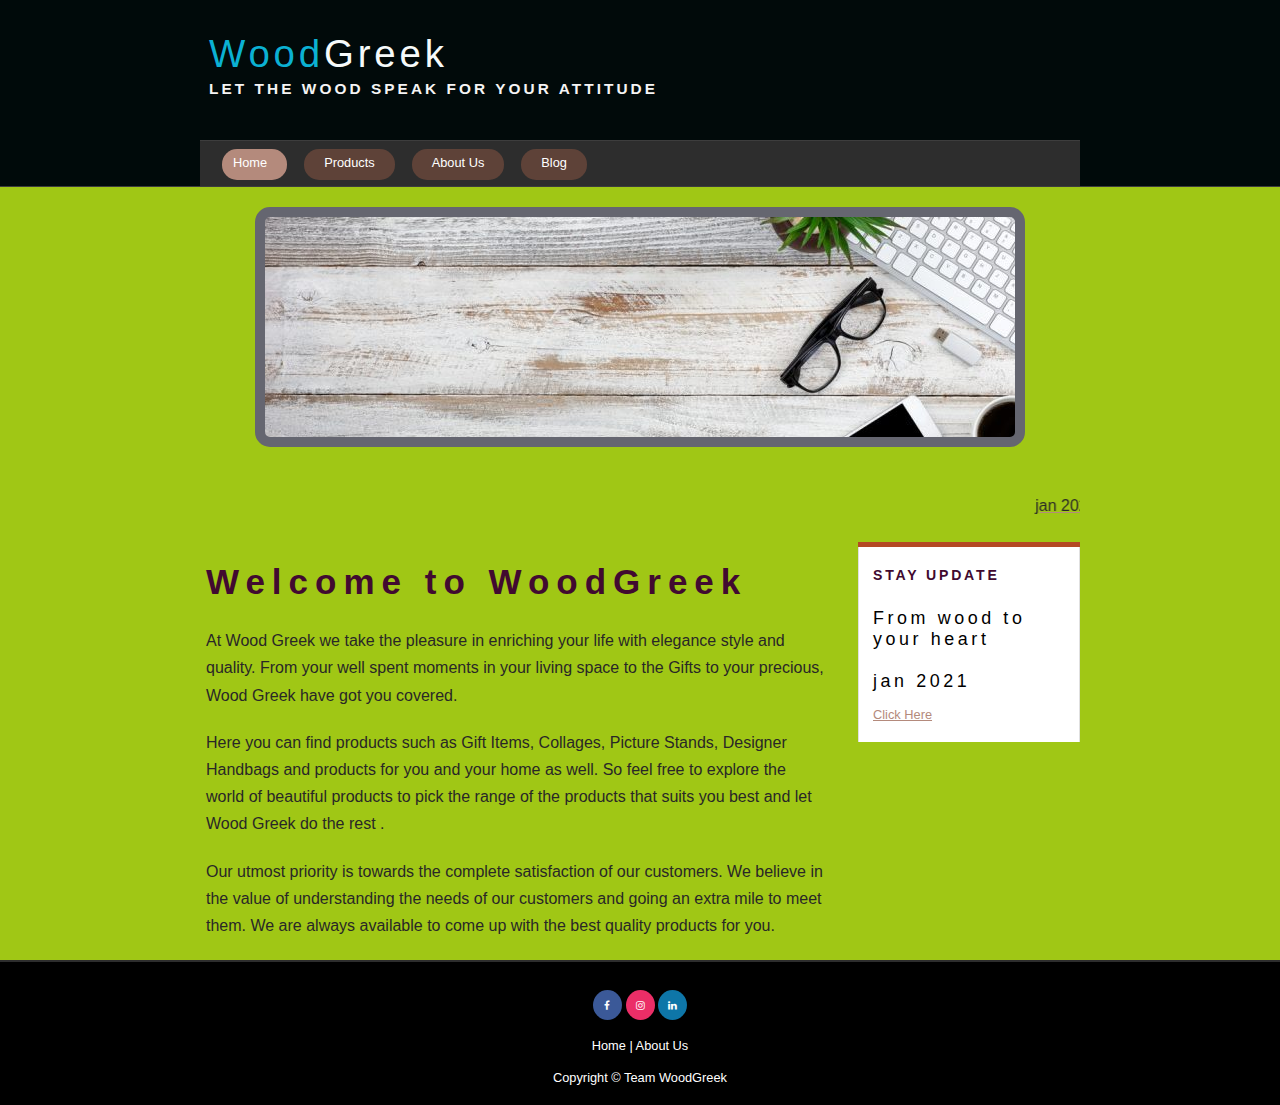
<file: wg1/index.html>
<!DOCTYPE HTML>
<html>

<head>
  <title>WoodGreek</title>
  <link rel="icon" href="style/wood.jpg" type="image/icon type">
  <meta name="description" content="website description" />
  <meta name="keywords" content="website keywords, website keywords" />
  <meta http-equiv="content-type" content="text/html; charset=windows-1252" />
  <link rel="stylesheet" href="https://cdnjs.cloudflare.com/ajax/libs/font-awesome/4.7.0/css/font-awesome.min.css">
  
  <link rel="stylesheet" type="text/css" href="style/style.css" />
</head>

<body>
  <div id="main">
    <div id="header">
      <div id="logo">
        <div id="logo_text">
          <!-- class="logo_colour", allows you to change the colour of the text -->
          <h1><a href="https://www.woodgreek.com">Wood<span class="logo_colour">Greek</span></a></h1>
          <h2>LET THE WOOD SPEAK FOR YOUR ATTITUDE</h2>         
        </div>        
      </div>
      
      <div id="menubar">      
        <ul id="menu">
          <!-- put class="selected" in the li tag for the selected page - to highlight which page you're on -->
          <li class="selected"><a href="index.html">Home</a></li>
          <li><a href="products.html">Products</a></li>
          <li><a href="About Us.html">About Us</a></li>
          <li><a href="blog.html">Blog</a></li>
        </ul>
      </div>
    </div>
    <div id="content_header"></div>
    <div id="site_content">
      <div id="banner"></div><br><br><br>
      <marquee direction="left" onmouseover="this.stop()" onmouseout="this.start()">
        <a href="#" class="latest-news">
            <p class="time">jan 2021 We are launching our new products !</p>
        </a>
    </marquee>
      <div id="sidebar_container">
        <div class="sidebar">
          <div class="sidebar_top"></div>
          <div class="sidebar_item">
            <h3></h3>
            <h4 style="font-weight: bolder; color:  rgb(65, 10, 48);">Stay update</h4><br>
            <h3>From wood to your heart<br><br> jan 2021 </h3>
              
              <a href="blog.html">Click Here</a>
            </p>
                <!--<h3>Search</h3>
                  <form method="post" action="#" id="search_form" style="height: 100px;">
                    <p>
                      <input class="search" type="text" name="search_field" placeholder="Enter keywords" />
                      <input name="search" type="image" style="border: 0; margin: 0 0 -9px 5px;" src="style/search.png"
                        alt="Search" title="Search" />
                    </p>
                  </form>-->
                </div>
              </div>
        </div>
        
      <div id="content">
        <!-- insert the page content here -->
        <h1><strong style="color: rgb(65, 10, 48);">Welcome to WoodGreek </h1></strong>
        <p>At Wood Greek we take the pleasure in enriching your life with elegance style and quality.
          From your well spent moments in your living space to the Gifts to your precious, Wood Greek have got you
          covered.</p>
        <p>Here you can find products such as Gift Items, Collages, Picture Stands, Designer Handbags and products for
          you and your home as well.
          So feel free to explore the world of beautiful products to pick the range of the products that suits you best and
          let Wood Greek do the rest .</p>
        <p>
          Our utmost priority is towards the complete satisfaction of our customers. 
          We believe in the value of understanding the needs of our customers and going an extra mile to meet them. 
          We are always available to come up with the best quality products for you. 
        </p>        
      </div>
    </div> 
    
    <div id="content_footer"></div>
    <div id="footer">
      <a href="https://www.facebook.com/woodgreek" class="fa fa-facebook"></a>
        <a href="https://www.instagram.com/woodgreek/" class="fa fa-instagram"></a>
        <a href="https://www.linkedin.com/company/woodgreek/" class="fa fa-linkedin"></a> <br><br>
      <p><a href="index.html">Home</a> | <a href="About Us.html">About Us</a></p>
      <p><a href="https://www.woodgreek.com">Copyright &copy; Team WoodGreek </a> </p>        
    </div>
  </div>
</body>
</html>
</file>
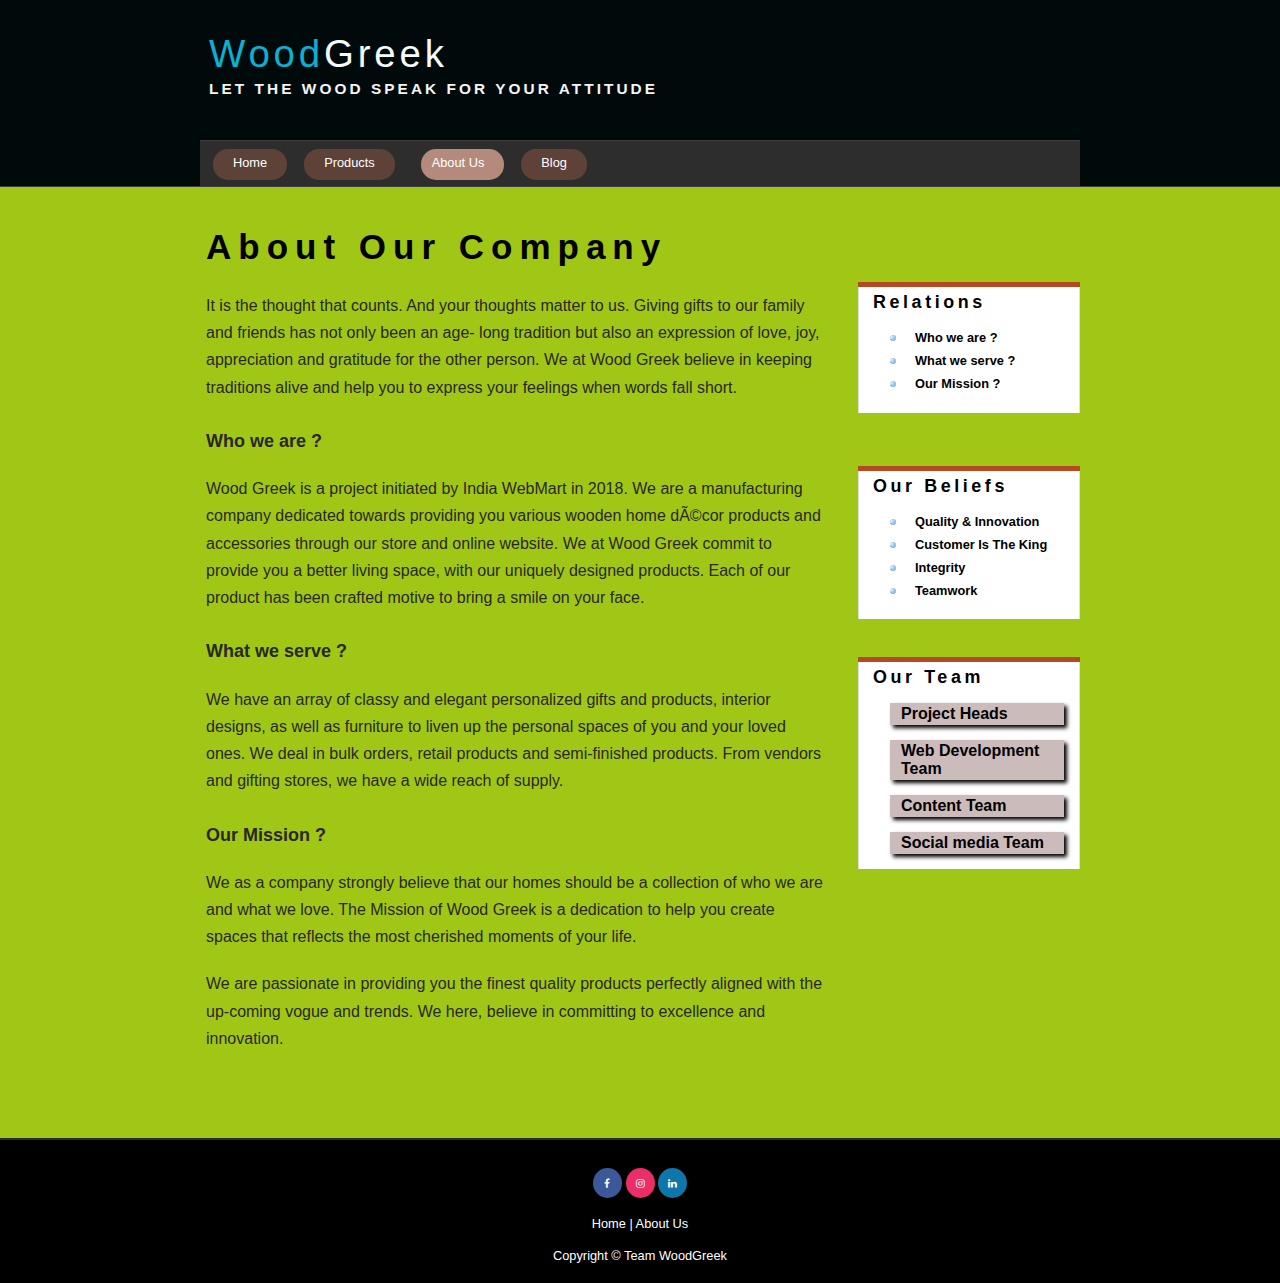
<file: wg1/About Us.html>
<!DOCTYPE HTML>
<html>

<head>
  <title>About</title>
  <link rel="icon" href="style/wood.jpg" type="image/icon type">
  <meta name="description" content="website description" />
  <meta name="keywords" content="website keywords, website keywords" />
  <meta http-equiv="content-type" content="text/html; charset=windows-1252" />
  <link rel="stylesheet" href="https://cdnjs.cloudflare.com/ajax/libs/font-awesome/4.7.0/css/font-awesome.min.css">
  <link rel="stylesheet" type="text/css" href="style/style.css" />
</head>

<body>
  <div id="main">
    <div id="header">
      <div id="logo">
        <div id="logo_text">
          <!-- class="logo_colour", allows you to change the colour of the text -->
          <h1><a href="https://www.woodgreek.com/about">Wood<span class="logo_colour">Greek</span></a></h1>
          <h2>LET THE WOOD SPEAK FOR YOUR ATTITUDE</h2>
        </div>
      </div>
      <div id="menubar">
        
        <ul id="menu">
          <li><a href="index.html">Home</a></li>
          <li><a href="products.html">Products</a></li>
          <li class="selected"><a href="https://www.woodgreek.com/about">About Us</a></li>
          <li><a href="blog.html">Blog</a></li>
        </ul>
      </div>
    </div>
    <div id="content_header"></div>
    <div id="site_content">
      <div id="sidebar_container" ><br><br><br><br><br>
        <div class="sidebar" >
          <div class="sidebar_top" ></div>
          <div class="sidebar_item">
            <h3 style="font-weight: bolder;">Relations</h3>
              <ul style="font-weight: bolder; color: black;">
                <li>Who we are ?</li>
                <li>What we serve ?</li>
                <li>Our Mission ?</li><br>
              </ul>
          </div>
          <div class="sidebar_base"></div><br>
        </div>
        <div class="sidebar">
          <div class="sidebar_top"></div>
            <div class="sidebar_item">
              <h3 style="font-weight: bolder;">Our Beliefs</h3>
                <ul style="font-weight: bolder; color: black;">
                  <li>Quality & Innovation</li>
                  <li>Customer Is The King</li>
                  <li>Integrity</li>
                  <li>Teamwork</li><br>
                </ul>
            </div>
          <div class="sidebar_base"></div>
        </div>

        <div class="sidebar">
          <div class="sidebar_top"></div>
            <div class="sidebar_item">
              <h3 style="font-weight: bolder;">Our Team</h3>
                <ul>
                  <details style="font-weight: bolder; color: brown;">
                    <summary style="color: black">Project Heads</summary><br>
                      <ul> - Priyanka Thakur</ul>
                      <ul> - Mehak Sehgal</ul>
                  </details><br>
                  <details style="font-weight: bolder; color: brown;">
                    <summary style="color: black;">Web Development Team</summary><br>
                      <ul> - Syed Muqtar [Head]</ul>
                      <ul> - Daksh</ul>
                      <ul> - Arsalan Ali Khan</ul>
                      <ul> - Kashif Labeeb</ul>
                      <ul> - Fatima Sultana</ul>
                  </details><br>
                  <details style="font-weight: bolder; color: brown;">
                    <summary style="color: black;">Content Team</summary><br>
                      <ul> - Drishan [Head]</ul>
                      <ul> - Shubam</ul>
                      <ul> - Neha Mehrotra</ul>
                      <ul> - Srestha</ul>
                  </details><br>
                  <details style="font-weight: bolder; color: brown;">
                    <summary style="color: black;">Social media Team</summary><br>
                      <ul> - Harsh [Head] </ul>
                      <ul> - Rahul gupta </ul>
                      <ul> - Archana Das</ul>
                      <ul> - Suraj patil</ul>
                      <ul> - priya sharma</ul>
                  </details><br>
            </div>
          <div class="sidebar_base"></div>
        </div>

        <div class="sidebar">
          <!--<div class="sidebar_top"></div>
          <div class="sidebar_item">
            <h3>Search</h3>
            <form method="post" action="#" id="search_form">
              <p>
                <input class="search" type="text" name="search_field" value="Enter keywords....." />
                <input name="search" type="image" style="border: 0; margin: 0 0 -9px 5px;" src="style/search.png" alt="Search" title="Search" />
              </p>
            </form>
          </div>
          <div class="sidebar_base"></div>-->
        </div>
      </div>
      <div id="content-type" style="border-radius: 20px;">
        <h1 style="font-weight: bolder;">About Our Company</h1>
        <p>It is the thought that counts. And your thoughts matter to us. 
          Giving gifts to our family and friends has not only been an age- long tradition but also an expression of love, joy,
          appreciation and gratitude for the other person. 
          We at Wood Greek believe in keeping traditions alive and help you to express your feelings when words fall short.
          <br><br><strong style="font-weight: bolder;font-size: large;">Who we are ?</strong>
        </p>
         
        <p>
          Wood Greek is a project initiated by India WebMart in 2018. 
          We are a manufacturing company dedicated towards providing you various 
          wooden home décor products and accessories through our store and online 
          website. We at Wood Greek commit to provide you a better living space,
          with our uniquely designed products. Each of our product has been crafted 
          motive to bring a smile on your face.
          <br><br><strong style="font-weight: bolder;font-size: large;">What we serve  ?</strong>
          </p>
          <p>
            We have an array of classy and elegant personalized gifts and products, interior designs, 
            as well as furniture to liven up the personal spaces of you and your loved ones. 
            We deal in bulk orders, retail products and semi-finished products. 
            From vendors and gifting stores, we have a wide reach of supply.
            <br><br><strong style="font-weight: bolder;font-size: large;">Our Mission ?</strong>
          </p>
          <p> 
            We as a company strongly believe that our homes should be a collection of 
            who we are and what we love. The Mission of Wood Greek is a dedication to 
            help you create spaces that reflects the most cherished moments of your life.
          </p>
          <p>
            We are passionate in providing you the finest quality products perfectly 
            aligned with the up-coming vogue and trends. 
            We here, believe in committing to excellence and innovation. 
          </p>
         <br><br><br>   
          <!--<h2><strong>Services</strong></h2>
          <p>Below are some of our services.</p>
          <table style="width:100%; border-spacing:0;">
            <tr><th>Item</th><th>Description</th></tr>
            <tr><td>Item 1</td><td>Description of Item 1</td></tr>
            <tr><td>Item 2</td><td>Description of Item 2</td></tr>
            <tr><td>Item 3</td><td>Description of Item 3</td></tr>
            <tr><td>Item 4</td><td>Description of Item 4</td></tr>
          </table>-->
        <!--<h2>Form Elements</h2>
        <form action="#" method="post">
          <div class="form_settings">
            <p><span>Form field example</span><input type="text" name="name" value="" /></p>
            <p><span>Textarea example</span><textarea rows="8" cols="50" name="name"></textarea></p>
            <p><span>Checkbox example</span><input class="checkbox" type="checkbox" name="name" value="" /></p>
            <p><span>Dropdown list example</span><select id="id" name="name"><option value="1">Example 1</option><option value="2">Example 2</option></select></p>
            <p style="padding-top: 15px"><span>&nbsp;</span><input class="submit" type="submit" name="name" value="button" /></p>
          </div>
        </form>-->
      </div>
    </div>
    <div id="content_footer"></div>
    <div id="footer">
      <a href="https://www.facebook.com/woodgreek" class="fa fa-facebook"></a>
      <a href="https://www.instagram.com/woodgreek/" class="fa fa-instagram"></a>
      <a href="https://www.linkedin.com/company/woodgreek/" class="fa fa-linkedin"></a><br><br>
      <p><a href="index.html">Home</a> | <a href="About Us.html">About Us</a></p>
      
      <p><a href="https://www.woodgreek.com">Copyright &copy; Team WoodGreek </a> </p>
      
    </div>
  </div>
  <script>
    // Fetch all the details element.
   const details = document.querySelectorAll("details");

// Add the onclick listeners.
 details.forEach((targetDetail) => {
 targetDetail.addEventListener("click", () => {
   // Close all the details that are not targetDetail.
   details.forEach((detail) => {
     if (detail !== targetDetail) {
       detail.removeAttribute("open");
     }
   });
 });
});
  </script>
</body>
</html>
</file>
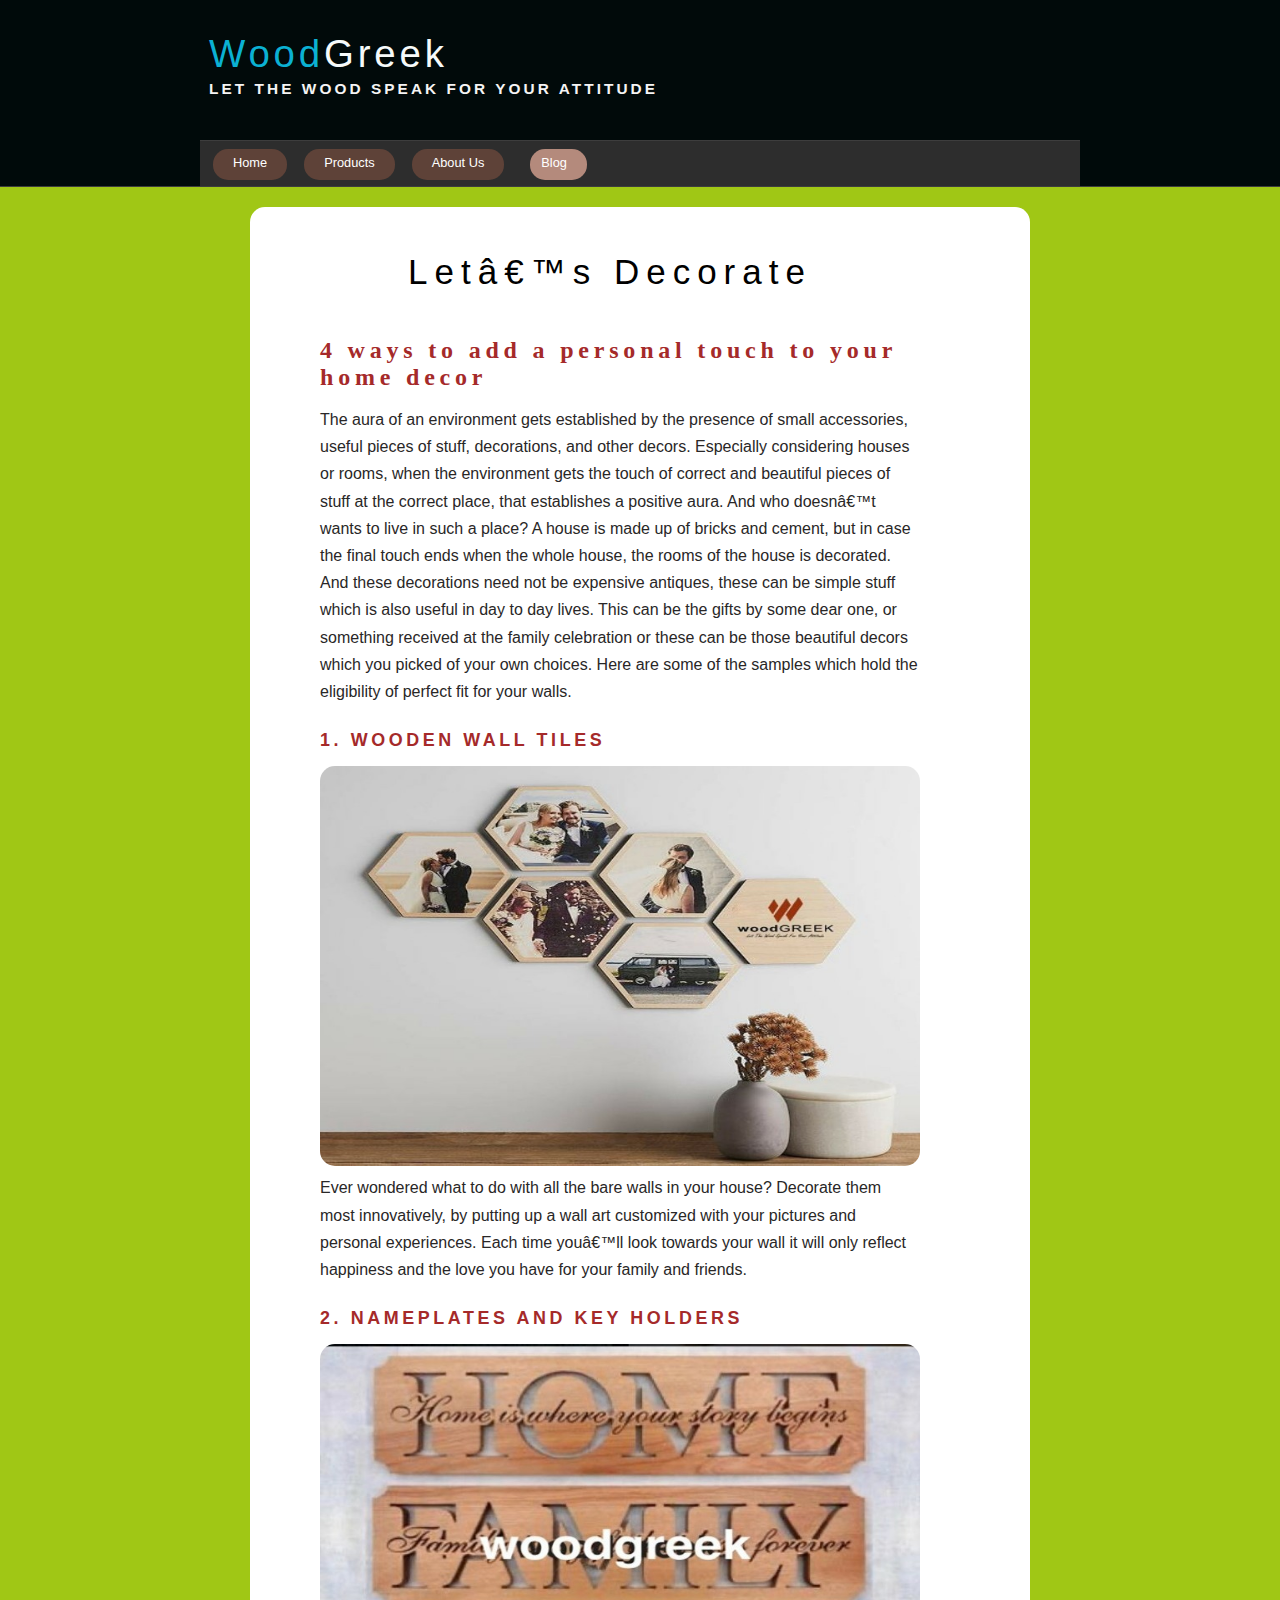
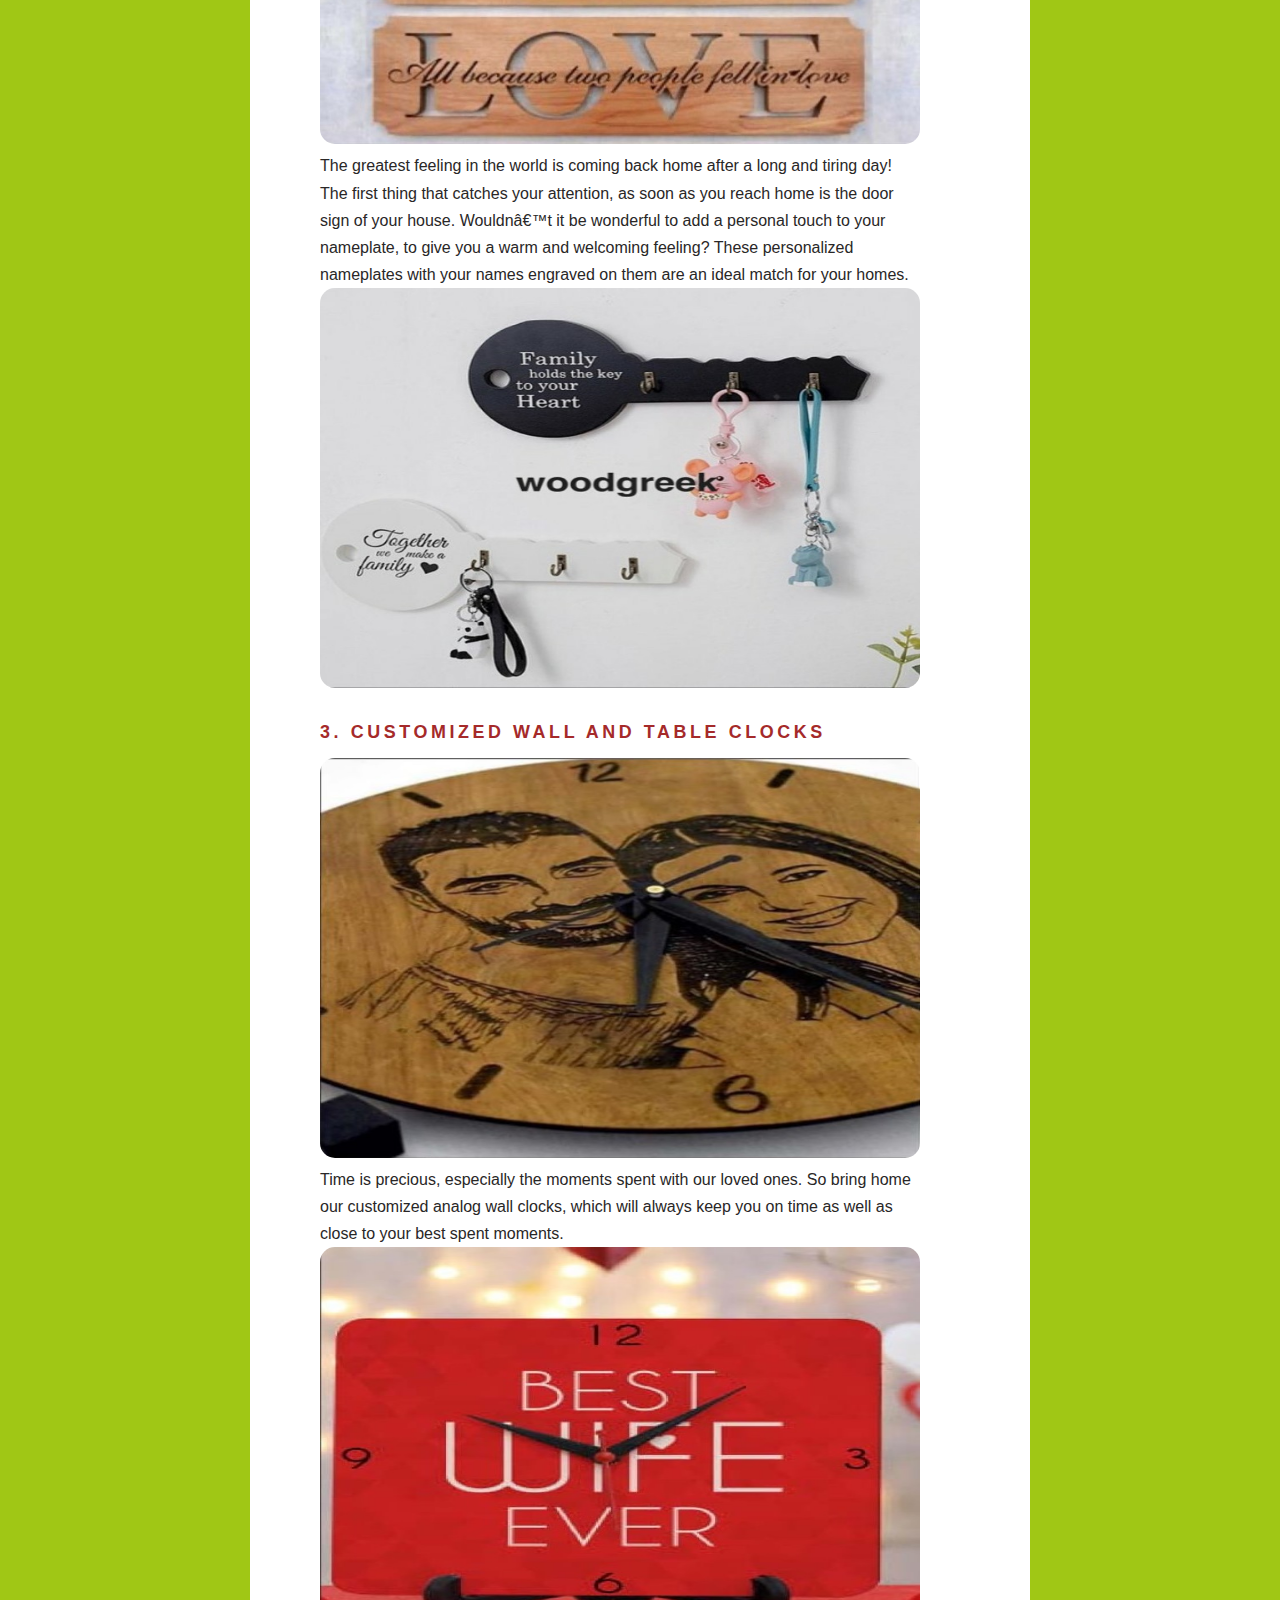
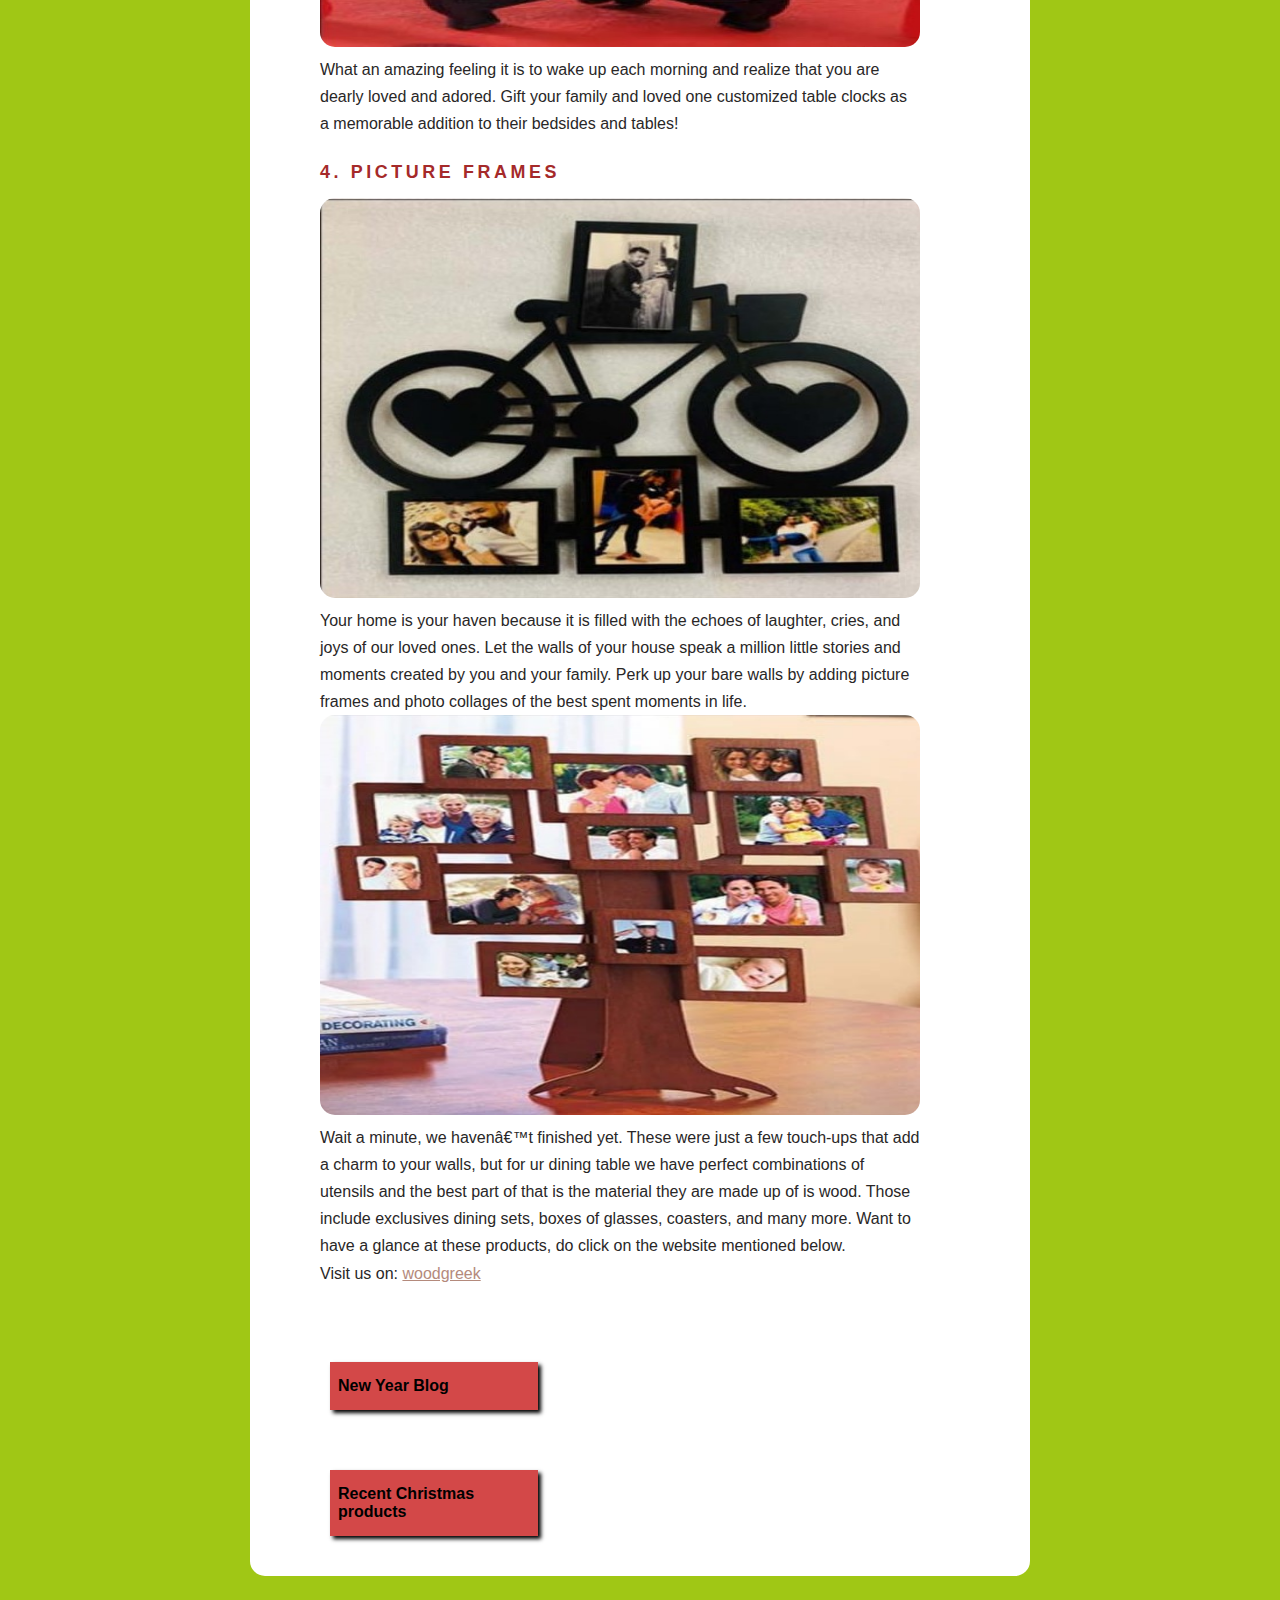
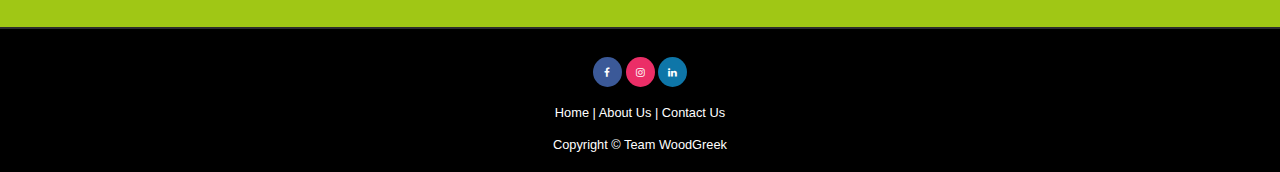
<file: wg1/blog.html>
<!DOCTYPE HTML>
<html>

<head>
  <title>Blog</title>
  <link rel="icon" href="style/wood.jpg" type="image/icon type">
  <meta name="description" content="website description" />
  <meta name="keywords" content="website keywords, website keywords" />
  <meta http-equiv="content-type" content="text/html; charset=windows-1252" />
  <link rel="stylesheet" href="https://cdnjs.cloudflare.com/ajax/libs/font-awesome/4.7.0/css/font-awesome.min.css">
  <link rel="stylesheet" type="text/css" href="style/style.css" />
</head>

<body>
  <div id="main">
    <div id="header">
      <div id="logo">
        <div id="logo_text">
          <!-- class="logo_colour", allows you to change the colour of the text -->
          <h1><a href="https://www.woodgreek.com/contact">Wood<span class="logo_colour">Greek</span></a></h1>
          <h2>LET THE WOOD SPEAK FOR YOUR ATTITUDE</h2>
        </div>
      </div>

      <div id="menubar">
        <ul id="menu">
          <li><a href="index.html">Home</a></li>
          <li><a href="products.html">Products</a></li>
          <li><a href="About Us.html">About Us</a></li>
          <li class="selected"><a href="blog.html">Blog</a></li>
        </ul>
      </div>
    </div>
    <div id="site_content" style="margin-top: 20px; margin-bottom: 20px;">
      <div id="content-contact" style="border-radius: 15px; margin: auto;">
        <h1 style="text-align: center; justify-content: center;">Let’s Decorate</h1><br>
        <div style="margin-left: 20px;">
          <h3 class="Font-style" style="color: brown; font-weight:bolder">4 ways to add a personal touch to your home decor<br></h3>
          <p style="display: inline-block;">
            The aura of an environment gets established by the presence of small accessories, useful pieces of stuff, decorations, and other decors. Especially considering houses or rooms, when the environment gets the touch of correct and beautiful
            pieces of stuff at the correct place, that establishes a positive aura. And who doesn’t wants to live in such a place? A house is made up of bricks and cement, but in case the final touch ends when the whole house, the rooms of the house
            is decorated. And these decorations need not be expensive antiques, these can be simple stuff which is also useful in day to day lives. This can be the gifts by some dear one, or something received at the family celebration or these can
            be those beautiful decors which you picked of your own choices. Here are some of the samples which hold the eligibility of perfect fit for your walls.
          </p><br>

          <h3 style="color: brown; font-weight:bolder">1. WOODEN WALL TILES </h3>
          <p style="display: inline-block;">
            <img src="style/05.jpeg" width="100%" height="400px" style="border-radius: 15px;">
            <br>
            Ever wondered what to do with all the bare walls in your house? Decorate them most innovatively, by putting up a wall art customized with your pictures and personal experiences. Each time you’ll look towards your wall it will only reflect
            happiness and the love you have for your family and friends.
          </p>

          <h3 style="color: brown; font-weight:bolder">2. NAMEPLATES AND KEY HOLDERS</h3>
          <p style="display: inline-block;">
            <img src="style/03.jpeg" width="100%" height="400px" style="border-radius: 15px;">
            <br>
            The greatest feeling in the world is coming back home after a long and tiring day! The first thing that catches your attention, as soon as you reach home is the door sign of your house. Wouldn’t it be wonderful to add a personal touch to
            your nameplate, to give you a warm and welcoming feeling? These personalized nameplates with your names engraved on them are an ideal match for your homes.
            <br>
            <img src="style/04.jpeg" width="100%" height="400px" style="border-radius: 15px;">
          </p>

          <h3 style="color: brown; font-weight:bolder">3. CUSTOMIZED WALL AND TABLE CLOCKS </h3>
          <p style="display: inline-block;">
            <img src="style/06.jpeg" width="100%" height="400px" style="border-radius: 15px;">
            <br>
            Time is precious, especially the moments spent with our loved ones. So bring home our customized analog wall clocks, which will always keep you on time as well as close to your best spent moments.
            <img src="style/07.jpeg" width="100%" height="400px" style="border-radius: 15px;">
            What an amazing feeling it is to wake up each morning and realize that you are dearly loved and adored. Gift your family and loved one customized table clocks as a memorable addition to their bedsides and tables!
          </p>

          <h3 style="color: brown; font-weight:bolder">4. PICTURE FRAMES</h3>
          <p style="display: inline-block;">
            <img src="style/01.jpeg" width="100%" height="400px" style="border-radius: 15px;">
            <br>
            Your home is your haven because it is filled with the echoes of laughter, cries, and joys of our loved ones. Let the walls of your house speak a million little stories and moments created by you and your family. Perk up your bare walls by
            adding picture frames and photo collages of the best spent moments in life.
            <img src="style/02.jpeg" width="100%" height="400px" style="border-radius: 15px;">
            Wait a minute, we haven’t finished yet. These were just a few touch-ups that add a charm to your walls, but for ur dining table we have perfect combinations of utensils and the best part of that is the material they are made up of is
            wood. Those include exclusives dining sets, boxes of glasses, coasters, and many more. Want to have a glance at these products, do click on the website mentioned below.
            <br> Visit us on: <a href="https://www.woodgreek.com">woodgreek</a>

          </p>
        </div>
        
        <details id="content-contact" style="color: black; font-weight: bolder; padding-left: 0; padding-bottom : 0">
          <summary>New Year Blog</summary>
          <div style="text-align: center; ">

            <h3>FUN WAYS TO WELCOME 2021:<br>
              THE QUARANTINE EDITION</h3>
            <p style="display: inline-block;">
              <img src="style/ny.jpg" width="100%" height="400px" style="border-radius: 10px;">
              <br>
              This year deserved a big fat goodbye, owing to all the menace it caused.
              But 2020 doesn’t seem to be a great fan of parties – so what now? Well,
              let’s hit the couch and throw an unforgettable party at home and bring in a
              brand New Year. <br>
              2020 was pretty much like the Monday blues that faded away as soon as it crept in. Honestly, deep down we all are going to miss the year that everyone wants to forget.
              The late night sessions of dalgona coffee, the hysterical laughter after defeating your friends in a game of ludo, or the monotonous ‘Am I audible’ meetings made the year a memorable one.
              The pandemic definitely turned out to be harsh on all of us in different possible ways, but it also reminded us of the beautiful things in life that we sometimes leave behind, starting from spending time with our families and our
              own
              self.

              And now it is time to bid goodbye to this rollercoaster of a year i.e. 2020. Even though the past year has been challenging for us, one should not go overboard with the New Year celebrations this year.
              Hence, we have some freshly-baked ideas to spice up your celebration of the year:-

            </p><br>

            <h3>1. DRESS UP FOR A NIGHT IN </h3>
            <p style="display: inline-block;">
              <img src="style/dressup.jpg" width="100%" height="400px" style="border-radius: 15px;">
              <br>
              The fact that you are home for New Year’s Eve should not stop you from adding
              a little glam to your house party. Get dolled up and dress up the way you like.
              Buy an outfit of your choice, set your hair, put on your favourite pair of
              footwear and you’re ready to bring in the New Year.
            </p>

            <h3>2. MOVIE MARATHON </h3>
            <p style="display: inline-block;">
              <img src="style/movie.jpg" width="100%" height="400px" style="border-radius: 15px;">
              <br>
              Just sit back with a bucket of popcorn and binge watch all your favourite
              movies and series. You can always go for a clichéd holiday or chick- flick movie.
              No one’s judging!
            </p>

            <h3>3. MAKE YOURSELF A LAVISH MEAL/ORDER FOOD </h3>
            <p style="display: inline-block;">
              <img src="style/food.jpg" width="100%" height="400px" style="border-radius: 15px;">
              <br>
              Treat yourself for avoiding the crowds and tempting parties, by cooking a
              lavish dinner for you and your family. If you’re not a fan of culinary you
              can always order food from your favourite restaurant or go for a pizza.
            </p>

            <h3>4. HAVE A SMALL FAMILY GET TOGETHER</h3>
            <p style="display: inline-block;">
              <img src="style/family.jpg" width="100%" height="400px" style="border-radius: 15px;">
              <br>
              Jog down memory lane by simply spending time with your family and gift them a perfect holiday gift. And what better than personalized photo frames or family collages. You can choose trendy gifts for your loved ones from Wood Greek's
              collection of customized photo frames and photo collages.
              Visit us : <a href="https://www.woodgreek.com/">woodgreek</a>
            </p>

            <h3>5. SLEEP IN</h3>
            <p style="display: inline-block;">
              <img src="style/sleep.jpg" width="100%" height="400px" style="border-radius: 15px;">
              <br>
              If you’re not a fan of parties and celebrations you can always snuggle
              inside your cozy blanket and sleep on New Year’s Eve.
            </p>

            <h3>6. PLAN A VACATION FOR THE NEXT YEAR</h3>
            <p style="display: inline-block;">
              <img src="style/plan.jpg" width="100%" height="400px" style="border-radius: 15px;">
              <br>
              Look forward towards the upcoming year and start making your travel plans
              which were disrupted by this year. The last day of the year is indeed the
              best time to make plans for the next year.
            </p>

            <h3>7. WATCH THE BALL DROP </h3>
            <p style="display: inline-block;">
              <img src="style/balldrop.jpg" width="100%" height="400px" style="border-radius: 15px;">
              <br>
              On 31 December every year, a giant, glowing ball is lowered down from the top
              of the Times Square building in New York City at 11.59pm.
              Due to the pandemic it can be witnessed virtually via streaming on
              <a href="https://timessquareball.net/">TimesSquareBall</a> and <a href="https://www.timessquarenyc.org/">TimesSquareNYC</a> starting at 6 p.m.
            </p>

            <h3>8. END IT WITH A RESOLUTION</h3>
            <p style="display: inline-block;">
              <img src="style/resolution.jpg" width="100%" height="400px" style="border-radius: 15px;">
              <br>
              No New Year party is complete without our firm and dedicated resolutions for the next year, which might not last that long. So don’t forget to make a resolution before the clock strucks 12 and try to complete it for as long as you
              can!
              I hope these ideas help you bring in a fun and memorable time! <br><br>
            </p>
            <h3 style="text-align: center; color: red;">WOOD GREEK WISHES YOU ALL A VERY HAPPY NEW YEAR!</h3>
        </details>
        <details style="color: black; font-weight: bolder;">
          <summary>Recent Christmas products</summary><br><br>
          <div style="margin-left: 100px;">
            <h3>PERSONALIZED PHOTO FRAMES</h3>
            <p style="display: inline-block;">
              <img src="style/phf.jpg" width="500" height="333" style="border-radius: 15px;">
              There is something so special in wrapping up life's memories and gifting
              them to your loved ones. Specially in these times, when families are far away.
            </p><br>

            <h3>SCENTED CANDLES </h3>
            <p style="display: inline-block;">
              <img src="style/candles.jpg" width="500" height="333" style="border-radius: 15px;">
              Give a kick-start to the holidays by gifting the perfect scented candles to your loved ones.
              A good scented candle can conjure feelings of warmth, comfort, and a lot of Christmas cheer.
            </p>

            <h3>CHRISTMAS HAMPERS</h3>
            <p style="display: inline-block;">
              <img src="style/hampers.jpg" width="500" height="333" style="border-radius: 15px;">
              Surprise your loved ones with an exciting Christmas hamper loaded with
              their favourite goodies and items.
            </p>

            <h3>COFFEE MUGS</h3>
            <p style="display: inline-block;">
              <img src="style/cups.jpg" width="500" height="333" style="border-radius: 15px;">
              It's officially the season of hot chocolates, coffee and comforting teas.
              A coffee mug would be the ideal gift for someone who loves to sip away the
              cold winter in a mug full of piping hot drinks.
            </p>

            <h3>LAMPS AND LIGHTS</h3>
            <p style="display: inline-block;">
              <img src="style/lamps.jpg" width="500" height="333" style="border-radius: 15px;">
              Lighten up the homes of your loved ones, this Christmas by gifting them
              an illuminating lamp. You can always keep an option of gifting fairy lights
              to you friends to decorate their tree and rooms this holiday season.
            </p>
          </div>
        </details>
      </div>



    </div>


  </div>
  </div>
  </div>
  </details>
  </div><br><br>
  <div>

    <div id="content_footer"></div>
    <div id="footer">
      <a href="https://www.facebook.com/woodgreek" class="fa fa-facebook"></a>
      <a href="https://www.instagram.com/woodgreek/" class="fa fa-instagram"></a>
      <a href="https://www.linkedin.com/company/woodgreek/" class="fa fa-linkedin"></a><br><br>
      <p><a href="index.html">Home</a> | <a href="About Us.html">About Us</a> | <a href="contact.html">Contact Us</a></p>
      <p><a href="https://www.woodgreek.com">Copyright &copy; Team WoodGreek </a> </p>
    </div>
  </div>
  <script>
    // Fetch all the details element.
    const details = document.querySelectorAll("details");

    // Add the onclick listeners.
    details.forEach((targetDetail) => {
      targetDetail.addEventListener("click", () => {
        // Close all the details that are not targetDetail.
        details.forEach((detail) => {
          if (detail !== targetDetail) {
            detail.removeAttribute("open");
          }
        });
      });
    });
  </script>
</body>

</html>
</file>
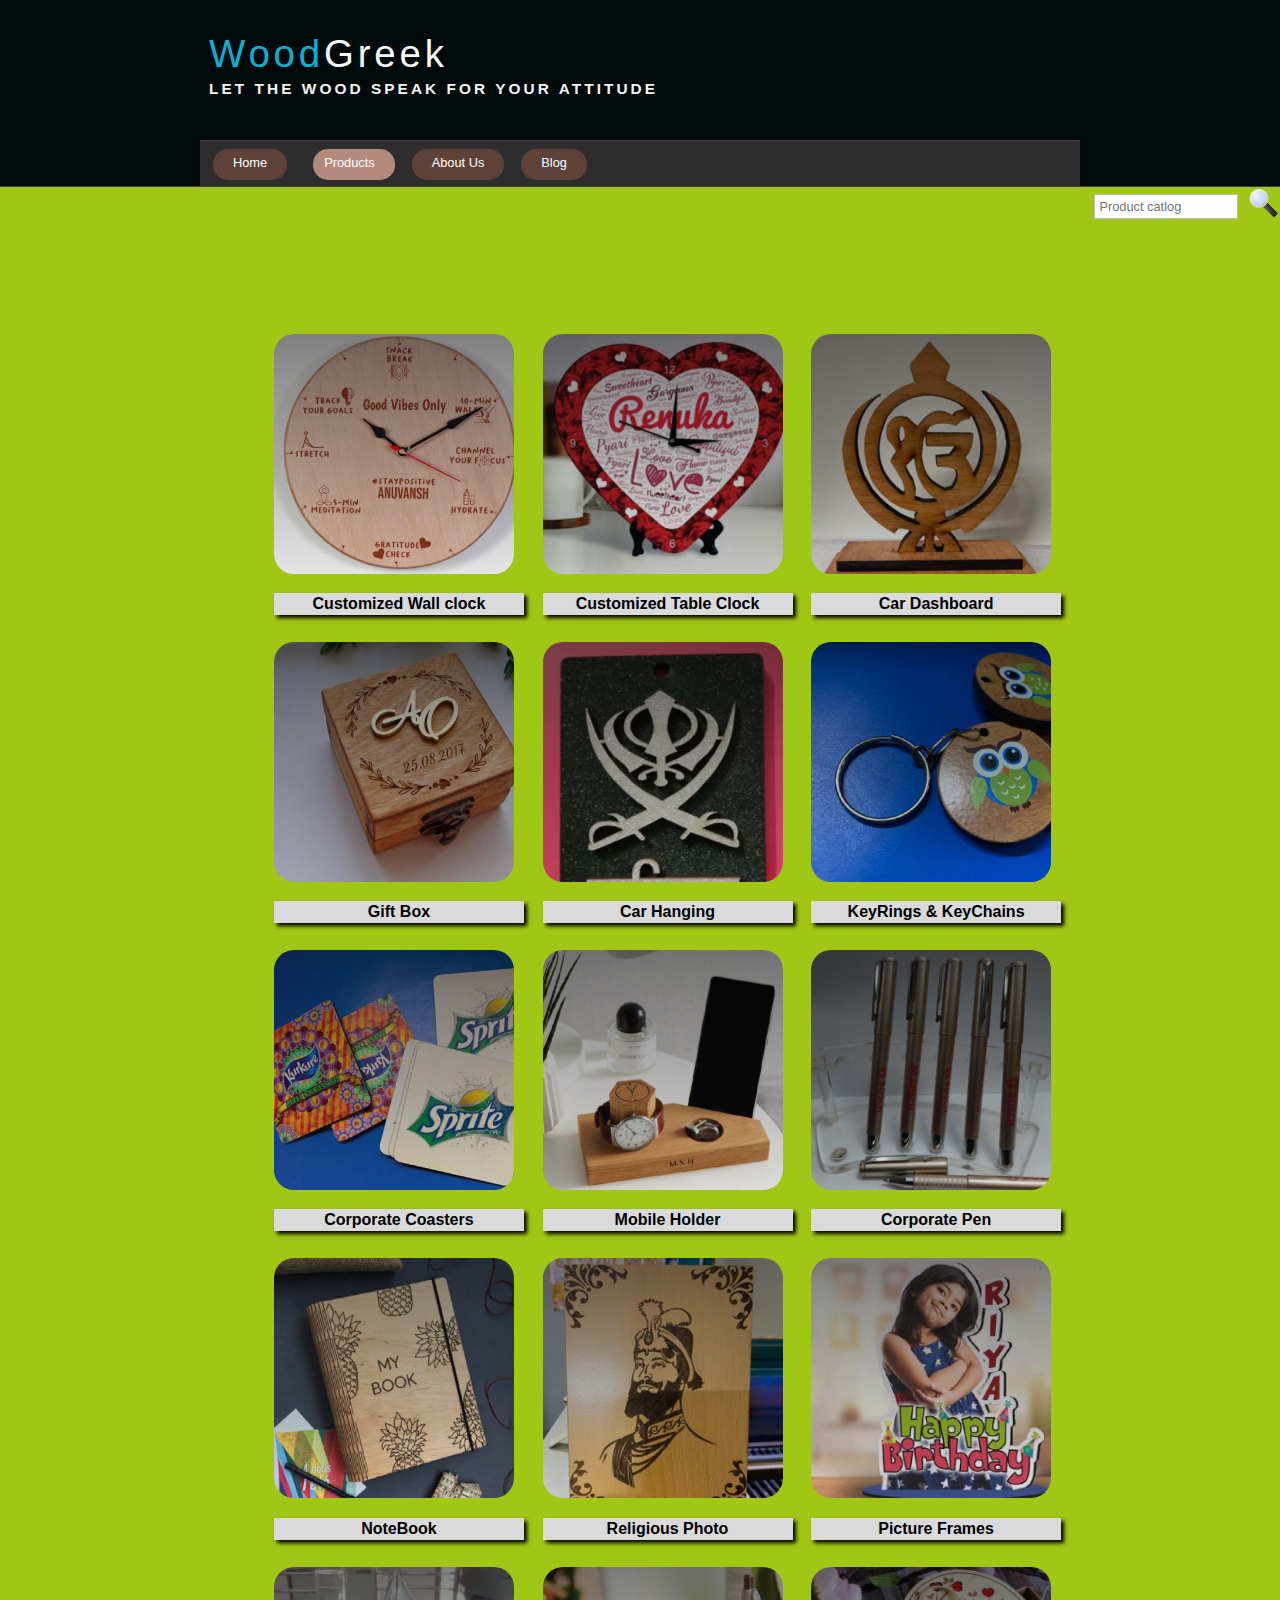
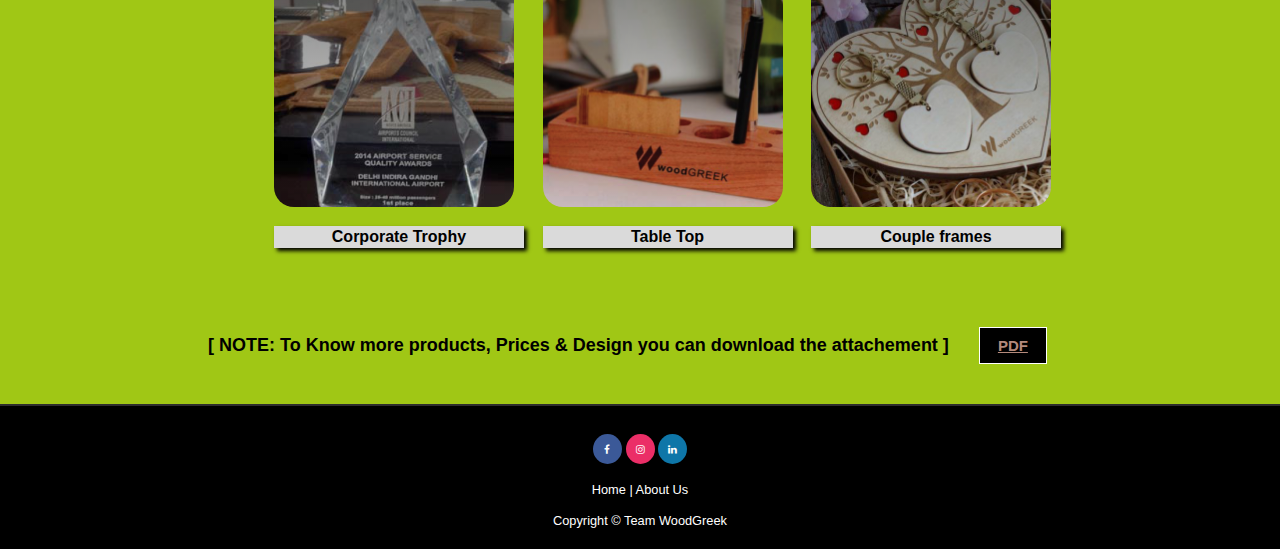
<file: wg1/products.html>
<!DOCTYPE HTML>
<html>

<head>
  <title>Product</title>
  <link rel="icon" href="style/wood.jpg" type="image/icon type">
  <meta name="description" content="website description" />
  <meta name="keywords" content="website keywords, website keywords" />
  <meta http-equiv="content-type" content="text/html; charset=windows-1252" />
  <link rel="stylesheet" href="https://cdnjs.cloudflare.com/ajax/libs/font-awesome/4.7.0/css/font-awesome.min.css">
  <link rel="stylesheet" type="text/css" href="style/style.css" />
  <link rel="stylesheet" href="style-p.css">
 
</head>

<body>
  <div id="main">
    <div id="header">
      <div id="logo">
        <div id="logo_text">
          <!-- class="logo_colour", allows you to change the colour of the text -->
          <h1><a href="https://www.woodgreek.com">Wood<span class="logo_colour">Greek</span></a></h1>
          <h2>LET THE WOOD SPEAK FOR YOUR ATTITUDE</h2>
        </div>
      </div>
      <div id="menubar">
        
        <ul id="menu">
          <!-- put class="selected" in the li tag for the selected page - to highlight which page you're on -->
          <li><a href="index.html">Home</a></li>
          <li class="selected"><a href="products.html">Products</a></li>
          <li ><a href="About Us.html">About Us</a></li>
          <li><a href="blog.html">Blog</a></li>
        </ul>
      </div>
    </div>
    <div id="content_header"></div>
     <div id="site_content_products">
         <!--<h1 style="justify-content: right; text-align: right;">Product catlog</h1>-->
            <form method="post" action="#" id="search_form" style="height: 80px;">
              <p style="justify-content: right; text-align: right;">
                <input class="search" type="text" name="search_field" placeholder="Product catlog" />
                <input name="search" type="image" style="border: 0; margin: 0 0 -9px 5px;" src="style/search.png"/>
              </p>
            </form>
      <div class="xop-section">
        <ul class="xop-grid">
          <li>
            <div class="xop-box xop-img-1">
              <a href="#">
              <div class="xop-info"></div></a>
            </div><br>
            <details style="color: black; font-weight: bolder;">
              <summary>Customized Wall clock</summary>
              <li style="text-align: start;">
                Always be on time with our wide range of wall clocks made just for you. Our
                analog clocks are the perfect match for your office, rooms, kitchen, living
                areas, or any corner of the house that requires organization and time
                management.
              </li>
            </details>
          </li>
          <li>
            <div class="xop-box xop-img-2">
              <a href="#">
              <div class="xop-info"></div></a>
            </div><br>
            <details style="color: black; font-weight: bolder;">
              <summary>Customized Table Clock</summary>
              <li style="text-align: start;">
                Our beautifully crafted table clocks set on your tables or bedsides is an
                impeccable addition to the décor of your house. Keep close your best captured
                photographs with our wide range of customized table clocks.
              </li>
            </details>
          </li>
          <li>
            <div class="xop-box xop-img-3">
              <a href="#">
              <div class="xop-info"></div></a>
            </div><br>
            <details style="color: black; font-weight: bolder;">
              <summary>Car Dashboard</summary>
              <li style="text-align: start;">
                Boost the internal aesthetics of your car with our wide variety of accessories for the car dashboard.
                which are easy to clean and do not accumulate heavy dust on them. 
                Our accessories include wooden idols of gods, fancy wooden decor items like flasks 
                with artificial flowers, Anti slip mat, smiley spring doll, etc.. 
              </li>
            </details>
          </li>
          <li>
            <div class="xop-box xop-img-4">
              <a href="#">
              <div class="xop-info"></div></a>
            </div><br>
            <details style="color: black; font-weight: bolder;">
              <summary>Gift Box</summary>
              <li style="text-align: start;">
                We have a wide variety of Designer Gift boxes available that can enhance the 
                experience of your gifting. These wooden gift boxes contain various 
                trending designs and the workmanship is of very high quality that make them attention catchy. 
                Use these gift boxes to give precious gifts to your near and dear ones.
              </li>
            </details>
          </li>
          <li>
            <div class="xop-box xop-img-5">
              <a href="#">
              <div class="xop-info"></div></a>
            </div><br>
            <details style="color: black; font-weight: bolder;">
              <summary>Car Hanging</summary>
              <li style="text-align: start;">                
                Hit the roads with our exquisite and wide collection of car hangings.
                Feel a positive vibe in the interiors of your car
                Our car hangings serve as an excellent car decor accessory that will
                take away your Monday blues each time you head to work.                
              </li>
            </details>
          </li>
          <li>
            <div class="xop-box xop-img-6">
              <a href="#">
              <div class="xop-info"></div></a>
            </div><br>
            <details style="color: black; font-weight: bolder;">
              <summary>KeyRings & KeyChains</summary>
              <li style="text-align: start;">
                We all need keyrings and keychains to hold a particular object. 
                Keyring basically connotes the ring whereas the keychain has the long-chain through which the object is dangling upon it. 
                You will get customized key chains and keyrings. 
                A wooden substance is molded over it makes the whole appearance looks catchy and unique.
              </li>
            </details>
          </li>
          <li>
            <div class="xop-box xop-img-7">
              <a href="#">
              <div class="xop-info"></div></a>
            </div><br>
            <details style="color: black; font-weight: bolder;">
              <summary>Corporate Coasters</summary>
              <li style="text-align: start;">
                Giving the coasters which are beneficial for the corporate sector is the best way to 
                gift in order to show to your clients, 
                We also provide you the customized coasters in different shapes and sizes so that you can advertise your brand effectively
              </li>
            </details>
          </li>
          <li>
            <div class="xop-box xop-img-8">
              <a href="#">
              <div class="xop-info"></div></a>
            </div><br>
            <details style="color: black; font-weight: bolder;">
              <summary>Mobile Holder</summary>
              <li style="text-align: start;">
                A premium Mobile Holder made from “Teak Wood” is extremely stylish to go
                with your office or home décor. This product is made with sturdy, durable wood
                that will last long and give your phone and other accessories an organized space.
                Clean with a dry cloth to avoid accumulation of dust. Gift your loved
                ones and personalize it with photo/text/message.
              </li>
            </details>
          </li>
          <li>
            <div class="xop-box xop-img-9">
              <a href="#">
              <div class="xop-info"></div></a>
            </div><br>
            <details style="color: black; font-weight: bolder;">
              <summary>Corporate Pen</summary>
              <li style="text-align: start;">
                Gift your employees, workers, interns and students the customised pens having your 
                brand or business name or logo to increase the brand awareness and reach among people. 
                Our Corporate pens are made up of plastic and lots of cozy designs to make it look beautiful and trendy.
              </li>
            </details>
          </li>
          <li>
            <div class="xop-box xop-img-10">
              <a href="#">
              <div class="xop-info"></div></a>
            </div><br>
            <details style="color: black; font-weight: bolder;">
              <summary>NoteBook</summary>
              <li style="text-align: start;">
                Enhance the value of your study table or office desk with our premium and elegant 
                notebooks which consist of customisable notebook cover. 
                These notebook covers are made of wood and generally come 
                in the colour range from light brown and yellow to dark brown, green and black. The design patterns available on this notebook cover are attention catchy and give a premium look. 
                The normal dimension of the notebook is 240mm x 150mm
              </li>
            </details>
          </li>
          <li>
            <div class="xop-box xop-img-11">
              <a href="#">
              <div class="xop-info"></div></a>
            </div><br>
            <details style="color: black; font-weight: bolder;">
              <summary>Religious Photo</summary>
              <li style="text-align: start;">
                We have highly customized religious photos that will make your surroundings evergreen and gives a pleasant environment. 
                Our catalog includes the places of worship, religious symbols, and religious events that sound crystal to you.
              </li>
            </details>
          </li>
          <li>
            <div class="xop-box xop-img-12">
              <a href="#">
              <div class="xop-info"></div></a>
            </div><br>
            <details style="color: black; font-weight: bolder;">
              <summary>Picture Frames</summary>
              <li style="text-align: start;">
                Display your life’s most cherished moments in a fun any unique way with our
                wide collection of photo frames crafted to uplift the décor of your home. Add
                pictures of your loved ones to our durable frames, which can be easily placed
                in any corner of your house.
              </li>
            </details>
          </li>
          <li>
            <div class="xop-box xop-img-13">
              <a href="#">
              <div class="xop-info"></div></a>
            </div><br>
            <details style="color: black; font-weight: bolder;">
              <summary>Corporate Trophy</summary>
              <li style="text-align: start;">
                Reward your employees and staff, business partners and clients with 
                our wide range of fully customisable corporate trophies. 
                We offer standard free printing on all the products and have options 
                for various others. we are giving free personalisation on Gold / Silver sheets. 
                For special printing there are costs involved in it.
              </li>
            </details>
          </li>
          <li>
            <div class="xop-box xop-img-14">
              <a href="#">
              <div class="xop-info"></div></a>
            </div><br>
            <details style="color: black; font-weight: bolder;">
              <summary>Table Top</summary>
              <li style="text-align: start;">
                We have a variety of wooden table tops such as pen holders, holders of putting 
                specs, artificial paper weights, flower pots, etc. These table tops are so trendy 
                they can increase the aesthetics quotient of the room. We also have personalised 
                table tops as per your requirements. The polished wooden 
                table tops do not accumulate heavy dust on them and their shine does not deteriorate easily.
              </li>
            </details>
          </li>
          <li>
            <div class="xop-box xop-img-15">
              <a href="#">
              <div class="xop-info"></div></a>
            </div><br>
            <details style="color: black; font-weight: bolder;">
              <summary>Couple frames</summary>
              <p>

              </p>
            </details>
          </li>
          <!--<li>
            <div class="xop-box xop-img-16">
              <a href="#">
              <div class="xop-info"></div></a>
            </div><br>
            <details style="color: black; font-weight: bolder;">
              <summary>Product Display</summary>
              <p></p>
            </details>
          </li>-->
        </ul>
      </div>
      </div>            
    </div>
    </div>
    <p style="text-align: center; font-size: large;"><strong>[ NOTE: To Know more products, Prices & Design you can download the attachement ]</strong>
      <button class="btn"><a href="directory/catlog.pdf" ><strong> PDF </strong></a></button>
     </p>
    <div id="content_footer"></div>
    <div id="footer">
        <a href="https://www.facebook.com/woodgreek" class="fa fa-facebook"></a>
        <a href="https://www.instagram.com/woodgreek/" class="fa fa-instagram"></a>
        <a href="https://www.linkedin.com/company/woodgreek/" class="fa fa-linkedin"></a><br><br>
      <p><a href="index.html">Home</a> | <a href="About Us.html">About Us</a></p>
     
      <p><a href="https://www.woodgreek.com">Copyright &copy; Team WoodGreek </a> </p>
      
    </div>
  </div>
  <script>
    // Fetch all the details element.
     const details = document.querySelectorAll("details");
  
   // Add the onclick listeners.
    details.forEach((targetDetail) => {
    targetDetail.addEventListener("click", () => {
      // Close all the details that are not targetDetail.
      details.forEach((detail) => {
        if (detail !== targetDetail) {
          detail.removeAttribute("open");
        }
      });
    });
  });
    </script>
</body>
</html>
</file>
<file: wg1/style/style.css>
@import url('https://fonts.googleapis.com/css?family=Pacifico');
html
{ height: 100%;
}

*
{ margin: 0;
  padding: 0;}

body
{ font: normal .80em 'trebuchet ms', arial, sans-serif;
  background: rgb(160, 199, 21);
  color: black;}

p
{ padding: 0 0 20px 0;
  line-height: 1.7em;}

#site_content p{
   color: rgb(41, 39, 39);
   font-size: medium;
  }
#site_content h1{
  font-size: 35px
}
img
{ border: 0;}

h1, h2, h3, h4, h5, h6
{ color: #362C20;
  letter-spacing: 0.2em;
  padding: 0 0 5px 0;}

h1, h2, h3
{ font: normal 170% 'century gothic', arial;
  margin: 0 0 15px 0;
  padding: 20px 0 10px 0;
  color: #000;}

h2
{ font-size: 160%;
  padding: 9px 0 5px 0;
  color: #B48A7C;}

h3
{ font-size: 140%;
  padding: 5px 0 0 0;}

h4, h6
{ color: #B48A7C;
  padding: 0 0 5px 0;
  font: normal 110% arial;
  text-transform: uppercase;}

h5, h6
{ color: #888;
  font: normal 95% arial;
  letter-spacing: normal;
  padding: 0 0 15px 0;}

a, a:hover
{ outline: none;
  text-decoration: underline;
  color: #B48A7C;}

a:hover
{ text-decoration: none;}

blockquote
{ margin: 20px 0;
  padding: 10px 20px 0 20px;
  border: 1px solid #E5E5DB;
  background: #FFF;}

ul
{ margin: 2px 0 22px 17px;}

ul li
{ list-style-type: circle;
  margin: 0 0 6px 0;
  padding: 0 0 4px 5px;
  line-height: 1.5em;}

ol
{ margin: 8px 0 22px 20px;}

ol li
{ margin: 0 0 11px 0;}
.Font-style{
  font-family: serif;
  font-size: 1.5rem;
}
.left
{ float: left;
  width: auto;
  margin-right: 10px;}

.right
{ float: right;
  width: auto;
  margin-left: 10px;}

.center
{ display: block;
  text-align: center;
  margin: 20px auto;}

#main, #logo, #menubar, #site_content, #footer
{ margin-left: auto;
  margin-right: auto;}

#header
{ background:rgb(0, 10, 10);
  border-bottom: 1px solid #3d3d3d;
  height: 186px;}

#banner
{

  background: transparent url("w2.jpg") no-repeat;
  margin: auto;
  width: 750px;
  height: 220px;
  border-radius: 15px;
  border: 10px solid rgb(101, 102, 112);}

#logo
{ width: 880px;
  position: relative;
  height: 140px;
  background: rgb(1, 10, 10)
}

#logo #logo_text
{ position: absolute;
  top: 10px;
  left: 0;}

#logo h1, #logo h2
{ font: normal 300% 'century gothic', arial, sans-serif;
  border-bottom: 0;
  text-transform: none;
  margin: 0 0 0 9px;}

#logo_text h1, #logo_text h1 a, #logo_text h1 a:hover
{ padding: 22px 0 0 0;
  color: rgb(11, 177, 211);
  letter-spacing: 0.1em;
  text-decoration: none;}

#logo_text h1 a .logo_colour
{ color: #f6fafa;}

#logo_text a:hover .logo_colour
{ color: #b0b30c;}

#logo_text h2
{ font-size: 120%;
  font-weight: bold;
  padding: 4px 0 0 0;
  color: #f5f4f4;}

#menubar
{ width: 872px;
  height: 45px;
  padding-right: 8px;
  background: #2D2D2D;
  border-top: 1px solid #3D3D3D;}

ul#menu
{ float: left;
  margin: 0;}

ul#menu li
{ float: left;
  padding: 0 0 0 9px;
  list-style: none;
  margin: 8px 4px 0 4px;}

ul#menu li a
{ font: normal 100% 'trebuchet ms', sans-serif;
  display: block;
  float: left;
  height: 20px;
  padding: 6px 20px 5px 20px;
  text-align: center;
  color: #FFF;
  text-decoration: none;
  background: #5E4238;
  border-radius: 15px;
}

ul#menu li.selected a
{ height: 20px;
  padding: 6px 20px 5px 11px;}

ul#menu li.selected
{ margin: 8px 4px 0 13px;

  border-radius: 15px;
}

ul#menu li.selected a, ul#menu li.selected a:hover
{ background: #B48A7C;
  color: #FFF;}

ul#menu li a:hover
{ color: #B48A7C;}

#site_content
{ width: 880px;
  overflow: hidden;
  margin: 20px auto 0 auto;
  padding: 0 0 1px 0;
  color: #000;
}

#sidebar_container
{ float: right;
  width: 224px;
  margin-left: 30px;
}
#sidebar_container_product
{
  float: right;
  width: 224px;
}
.sidebar_top
{ width: 222px;
  height: 5px;
  background-color: #b44923;}

/* .sidebar_base
{ width: 222px;
  height: 14px;
  background: url(side_base.png) no-repeat;} */

.sidebar
{ float: right;
  width: 222px;
  padding: 0;
  margin: 0 0 16px 0;

}

.sidebar_item
{ background: url(side_back.png);
  padding: 0 15px;
  width: 192px;
}

/*.sidebar li a.selected
{ color: #444;}

.sidebar ul
{ margin: 0;} */

#content
{ text-align: left;
  width: 620px;
  padding: 0 0 0 5px;
  float: right;
  border-radius: 20px;
}
#content-type{
  text-align: left;
  width: 620px;
  padding: 0 0 0 5px;
  float: right;
  /*background-image: url(w4.jpg);*/
  background-size: 155%;
  background-position: center;
  margin-bottom: 20px;
}
#content-products-right{
  text-align: center;
  font-size: small;
  width: 620px;
  padding: 12px 200px 25px 20px;
  float: right;
}
#content-products-left{
  font-size: small;
  text-align:center;
  float: right;
  margin: -1790px -75px 30px 120px;
  padding: 2px 15px 20px 10px;
}
#content-contact{
  text-align: left;
  width: 620px;
  padding: 25px 110px 10px 50px;
  float: none;
 background-color: white;
  background-size: 100%;
  background-position: center;
}

#content ul
{ margin: 2px 0 22px 0px;}

#content ul li, .sidebar ul li
{ list-style-type: none;
  background: url(bullet.png) no-repeat;
  margin: 0 0 0 0;
  padding: 0 0 4px 25px;
  line-height: 1.5em;
}

#footer
{ width: 100%;
  font-family: 'trebuchet ms', sans-serif;
  font-size: 100%;
  height: 110px;
  padding: 28px 0 5px 0;
  text-align: center;
  background: #000;
  border-top: 2px solid #2D2D2D;
  color: #FFF;

}

#footer p
{ line-height: 1.7em;
  padding: 0 0 10px 0;}

#footer a
{ color: #FFF;
  text-decoration: none;}

#footer a:hover
{ color: #B48A7C;
  text-decoration: none;}

.search
{ color: #5D5D5D;
  border: 1px solid #BBB;
  width: 134px;
  padding: 4px;
  font: 100% arial, sans-serif;}

.form_settings
{ margin: 15px 0 0 0;
  }

.form_settings p
{ padding: 0 0 4px 0;
  }

.form_settings span
{ float: left;
  width: 200px;
  text-align: left;}

.form_settings input, .form_settings textarea
{ padding: 5px;
  width: 299px;
  font: 100% arial;
  border: 1px solid black;
  background: #FFF;
  color: #47433F;}

.form_settings .submit
{ font: 100% arial;
  border: 0;
  width: 99px;
  margin: 0 0 0 212px;
  height: 33px;
  padding: 2px 0 3px 0;
  cursor: pointer;
  background: #3B3B3B;
  color: #FFF;}

.form_settings textarea, .form_settings select
{ font: 100% arial;
  width: 299px;}

.form_settings select
{ width: 310px;}

.form_settings .checkbox
{ margin: 4px 0;
  padding: 0;
  width: 14px;
  border: 0;
  background: none;}

.separator
{ width: 100%;
  height: 0;
  border-top: 1px solid #D9D5CF;
  border-bottom: 1px solid #FFF;
  margin: 0 0 20px 0;}

table
{ margin: 10px 0 30px 0;}

table tr th, table tr td
{ background: #3B3B3B;
  color: #FFF;
  padding: 7px 4px;
  text-align: left;
}

table tr td
{ background: #E5E5DB;
  color: #47433F;
  border-top: 1px solid #FFF;}

.fa
{
 padding: 10px;
 font-size: 10px;
 width: 9px;
 text-align: center;
 text-decoration: none;
 border-radius: 50%;


}
.fa:hover {
  opacity: 0.7;
}

.fa-facebook {
  background: #3b5998 ;
  color: white;
}
.fa-instagram{
  background: #eb2e67;
  color: white;
}
.fa-linkedin{
  background: #0e76a8;
  color: white;
}
.btn{
  background-color: black;
  border: 1px solid white;
  color: white;
  padding: 9px 18px;
  margin: 5px 25px 20px 25px;
  cursor: pointer;
  font-size: 15px;
}

/* Darker background on mouse-over */
.btn:hover {
  background-color: rgba(105, 101, 101, 0.972);
}

details {
  font: 16px "Open Sans", Calibri, sans-serif;
  width: 250px;
}
.sidebar_item details > summary {
  padding: 2px 11px;
  width: 9.5em;
  background-color: rgb(204, 187, 187);
  border: none;
  box-shadow: 3px 3px 4px black;
  cursor: pointer;
  list-style: none;
}
#content-contact details > summary{
  padding: 15px 8px;
  margin: 30px;
  width: 12em;
  background-color: rgb(211, 72, 72);
  border: none;
  box-shadow: 3px 3px 4px black;
  cursor: pointer;
  list-style: none;
}

details > summary {
  padding: 2px 11px;
  background-color:  rgb(218, 218, 218);
  border: none;
  box-shadow: 3px 3px 4px black;
  cursor: pointer;
  list-style: none;
}

details > summary::-webkit-details-marker {
  display: none;
}


details > p {
  border-radius: 0 0 10px 10px;
  background-color: #ddd;
  padding: 3px 5px;
  margin: 10px;
  box-shadow: 3px 3px 4px black;
}
</file>
<file: wg1/style-p.css>
@import url('https://fonts.googleapis.com/css2?family=Fredoka+One&display=swap');
.xop-section {
	max-width: 960px;
	margin: 0 auto;
	padding: 6% 2%;
}

.xop-grid {
	margin: -40px 0 0 0;
	padding: 0;
	list-style: none;
	display: block;
	text-align: center;
	width: 100%;
}

.xop-grid:after {
	clear: both;
}

.xop-grid:after, .xop-box:before {
	content: '';
	display: table;
}

.xop-grid li {
	width: 200px;
	height: 200px;
	display: inline-block;
	margin: 30px;
}
/* .xop-grid li {
	width: 328px;
	height: 328px;
	display: inline-block;
	margin: 20px;
} */

.xop-box {
	width: 120%;
	height: 120%;
	position: sticky;
	cursor: pointer;
    border-radius: 20px;
    -webkit-transition: 0.3s ease-in-out, 
    -webkit-transform 0.3s ease-in-out;
	-moz-transition:  0.3s ease-in-out, 
    -moz-transform 0.3s ease-in-out;
    transition: all 0.3s ease-in-out, 
    transform 0.3s ease-in-out, ;
}

.xop-box:hover {
	transform: scale(1.05); 
}
.xop-img-1 {
	background: linear-gradient( rgba(0, 0, 0, 0.50), rgba(0, 0, 0, 0.10)), /* bottom, image */
	url(style/cwclock.png);
	
	background-size: cover;
}

.xop-img-2 {
	background: linear-gradient( rgba(0, 0, 0, 0.50), rgba(0, 0, 0, 0.10)), /* bottom, image */
	url(style/ctclock.png);
	background-size: cover;
}

.xop-img-3 {
	background: linear-gradient( rgba(0, 0, 0, 0.50), rgba(0, 0, 0, 0.10)), /* bottom, image */
	url(style/cardashboard.png);
	background-size: cover;
}

.xop-img-4 {
	background: linear-gradient( rgba(0, 0, 0, 0.50), rgba(0, 0, 0, 0.10)), /* bottom, image */
	url(style/box.png);
	background-size: cover;
}
.xop-img-5 {
	background: linear-gradient( rgba(0, 0, 0, 0.50), rgba(0, 0, 0, 0.10)), /* bottom, image */
	url(style/carhanging.png);
	background-size: cover;
}
.xop-img-6 {
	background: linear-gradient( rgba(0, 0, 0, 0.50), rgba(0, 0, 0, 0.10)), /* bottom, image */
	url(style/keychain.png);
	background-size: cover;
}
.xop-img-7 {
	background: linear-gradient( rgba(0, 0, 0, 0.50), rgba(0, 0, 0, 0.10)), /* bottom, image */
	url(style/ccoasters.png);
	background-size: cover;
}
.xop-img-8 {
	background: linear-gradient( rgba(0, 0, 0, 0.50), rgba(0, 0, 0, 0.10)), /* bottom, image */
	url(style/mholder.png);
	background-size: cover;
}
.xop-img-9 {
	background: linear-gradient( rgba(0, 0, 0, 0.50), rgba(0, 0, 0, 0.10)), /* bottom, image */
	url(style/cpen.png);
	background-size: cover;
}
.xop-img-10 {
	background: linear-gradient( rgba(0, 0, 0, 0.50), rgba(0, 0, 0, 0.10)), /* bottom, image */
	url(style/notebook.png);
	background-size: cover;
}
.xop-img-11 {
	background: linear-gradient( rgba(0, 0, 0, 0.50), rgba(0, 0, 0, 0.10)), /* bottom, image */
	url(style/rphoto.png);
	background-size: cover;
}
.xop-img-12 {
	background: linear-gradient( rgba(0, 0, 0, 0.50), rgba(0, 0, 0, 0.10)), /* bottom, image */
	url(style/frames.png);
	background-size: cover;
}
.xop-img-13 {
	background: linear-gradient( rgba(0, 0, 0, 0.50), rgba(0, 0, 0, 0.10)), /* bottom, image */
	url(style/trophy.png);
	background-size: cover;
}
.xop-img-14 {
	background: linear-gradient( rgba(0, 0, 0, 0.50), rgba(0, 0, 0, 0.10)), /* bottom, image */
	url(style/tabletop.png);
	background-size: cover;
}
.xop-img-15 {
	background: linear-gradient( rgba(0, 0, 0, 0.50), rgba(0, 0, 0, 0.10)), /* bottom, image */
	url(style/sospecial.png);
	background-size: cover;
}
.xop-img-16 {
	background: linear-gradient( rgba(0, 0, 0, 0.50), rgba(0, 0, 0, 0.10)), /* bottom, image */
	url(style/productdisplay.png);
	background-size: cover;
}

.xop-info {
	position: absolute;
	width: inherit;
	height: inherit;
}

.xop-info h3{
	font-family: 'Fredoka One', cursive;
	font-weight: 150;
	color: whitesmoke;
	font-size: 15px;
	margin: 0 15px;
	padding: 100px 0 0 0;
	line-height: 1.2;
}

/* .xop-info p  {
	font-family: 'Source Sans Pro', sans-serif;
	color: #fff;
	padding: 4px 5px;
	margin: 0 30px;
	font-size: 12px;
	line-height: 1;
} */
</file>
